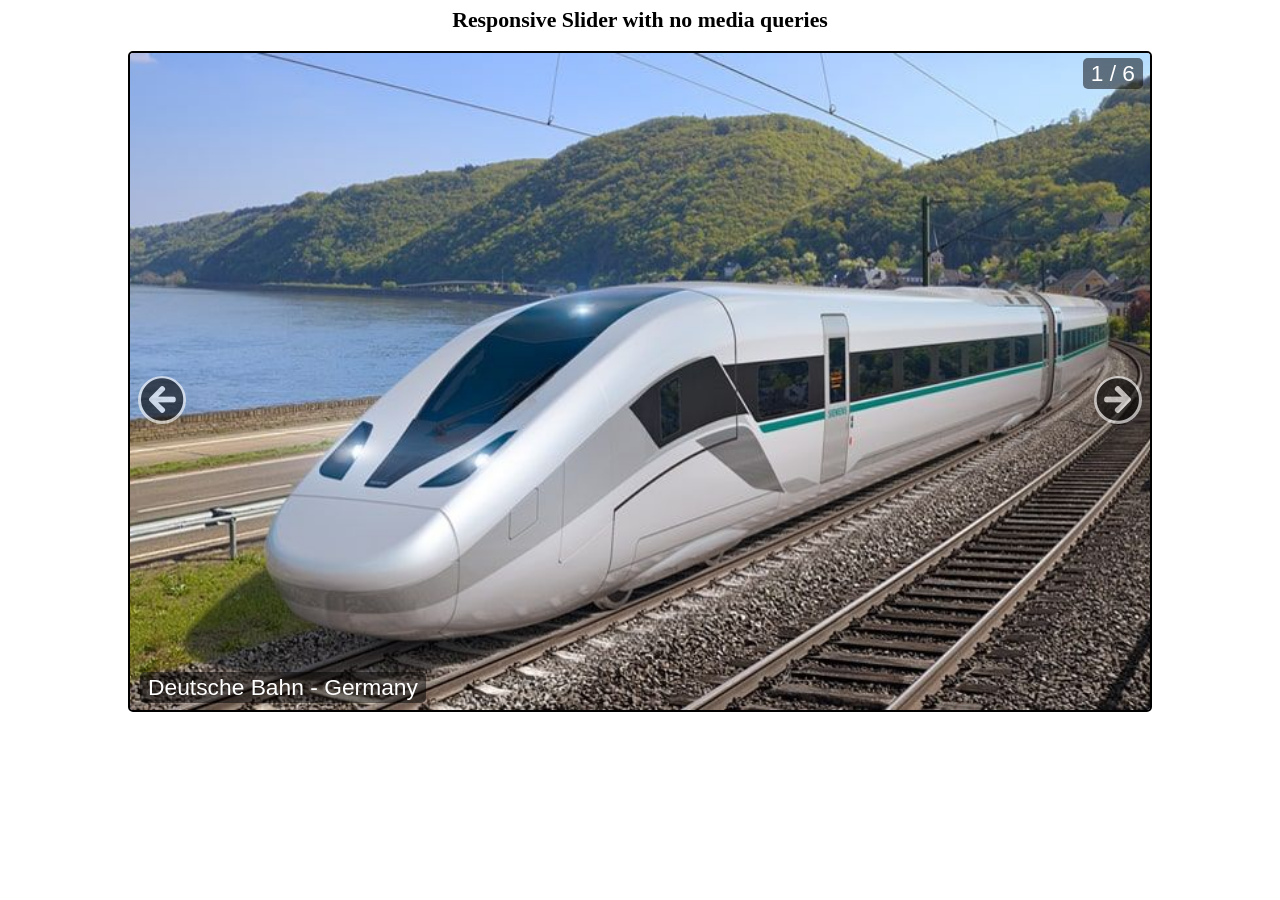
<file: index.html>
<!DOCTYPE html>
<html lang="en">
<head>
    <meta charset="UTF-8">
    <meta http-equiv="X-UA-Compatible" content="IE=edge">
    <meta name="viewport" content="width=device-width, initial-scale=1.0">
    <title>Responsive Slider</title>
    <link rel="stylesheet" href="responsive-slider.css">
    <link rel="stylesheet" href="https://cdnjs.cloudflare.com/ajax/libs/font-awesome/5.15.0/css/all.min.css"/>
</head>
<body>
    <h1 class="slider-title">Responsive Slider with no media queries</h1>

    <section class="slider">
        <!-- Slider Images -->
        <div class="slider__images">
            <article class="slider__item show-item">
                <div class="slider__number styling">
                    <span class="current"></span>
                    <span class="total"></span>
                </div>
                <div class="slider__description styling"></div>
                <img src="img/deutsche-bahn-ice.jpg" alt="Deutsche Bahn - Germany">
            </article>
            
            <article class="slider__item">
                <div class="slider__number styling">
                    <span class="current"></span>
                    <span class="total"></span>
                </div>
                <div class="slider__description styling"></div>
                <img src="img/eurostar.jpg" alt="Eurostar - United Kingdom">
            </article>

            <article class="slider__item">
                <div class="slider__number styling">
                    <span class="current"></span>
                    <span class="total"></span>
                </div>
                <div class="slider__description styling"></div>
                <img src="img/frecciarossa.jpg" alt="Frecciarossa - Italy">
            </article>

            <article class="slider__item">
                <div class="slider__number styling">
                    <span class="current"></span>
                    <span class="total"></span>
                </div>
                <div class="slider__description styling"></div>
                <img src="img/korail-ktx.jpg" alt="Korail KTX - South Korea">
            </article>

            <article class="slider__item">
                <div class="slider__number styling">
                    <span class="current"></span>
                    <span class="total"></span>
                </div>
                <div class="slider__description styling"></div>
                <img src="img/maglev.jpg" alt="Maglev - Japan">
            </article>

            <article class="slider__item">
                <div class="slider__number styling">
                    <span class="current"></span>
                    <span class="total"></span>
                </div>
                <div class="slider__description styling"></div>
                <img src="img/thalys.jpg" alt="Thalys - Belgium">
            </article>
        </div>

        <!-- Slider Contols -->
        <div class="slider__controls">
            <button class="left-control">
                <i class="fas fa-arrow-circle-left"></i>
            </button>
    
            <button class="right-control">
                <i class="fas fa-arrow-circle-right"></i>
            </button>
        </div>
    </section>

    <script src="responsive-slider.js"></script>
</body>
</html>
</file>
<file: responsive-slider.css>
* {
    margin: 0;
    padding: 0;
    box-sizing: border-box;
}

.slider-title {
    text-align: center;
    font-size: calc(9px + 1vw);
    padding-top: 8px;
}

section.slider {
    width: 80%;
    height: calc((45vh + 20vw));
    margin: calc(4.8px + 1vw) auto 0 auto;
    border: 2px solid black;
    border-radius: 5px;
    position: relative;
    overflow: hidden;
}

.slider::before, .slider::after {
    content: '';
    position: absolute;
    top: 0;
    width: 0%;
    height: 100%;    
    background-color: black;
    z-index: 1;    
}

.slider::before {
    left: 0%;    
}

.slider::after { 
    right: 0%;
}

.show-effect.slider::before, .show-effect.slider::after {
    animation: move-overlay .7s;
}
@keyframes move-overlay {
    0% {
        width: 0%;
        opacity: .5;
    }
    100% {
        width: 50%;        
        opacity: 0;
    }
}

.slider__item {
    height: 100%;
    width: 100%;
    position: absolute;
    top: 0;
    left: 0;
    opacity: 0;
}

.show-item.slider__item {
    animation: show-img .7s forwards;
}
@keyframes show-img {
    0% {opacity: 0;}
    100% {opacity: 1;}
}

.slider__number {
    position: absolute;
    top: 5px;
    right: 7px;    
}

.slider__description {
    position: absolute;
    bottom: 7px;
    transform: translateX(3.5%);
}

.moving-text.slider__description {
    animation: move-text 1s; 
}
@keyframes move-text {
    0% {transform: translateX(-40%);}
    100% {transform: translateX(3.5%);}
}

.styling {
    font-family: Arial, Helvetica, sans-serif;
    font-size: calc(10px + 1vw);
    background-color: rgba(0, 0, 0, .5);
    color: white;
    padding: 2px 8px;
    border-radius: 5px;
}

.slider img {
    display: block;
    width: 100%;
    height: 100%;
    object-fit: cover;
}

.slider__controls {
    position: absolute;
    top: 48.5%;
    transform: translateY(-50%);
    width: 100%;
}

.slider__controls button {
    border: none;
}

.slider__controls i {
    position: absolute;
    z-index: 2;
    font-size: calc(18px + 2vw);
    cursor: pointer;
    background: white;
    opacity: .6;
    border-radius: 50%;
    border: 2px solid white;
    transition: all .5s;
}
.slider__controls i:hover {
    opacity: 1;
}

.slider__controls .left-control i {
    left: calc(8px);    
}

.slider__controls .right-control i {
    right: calc(8px);
}
</file>
